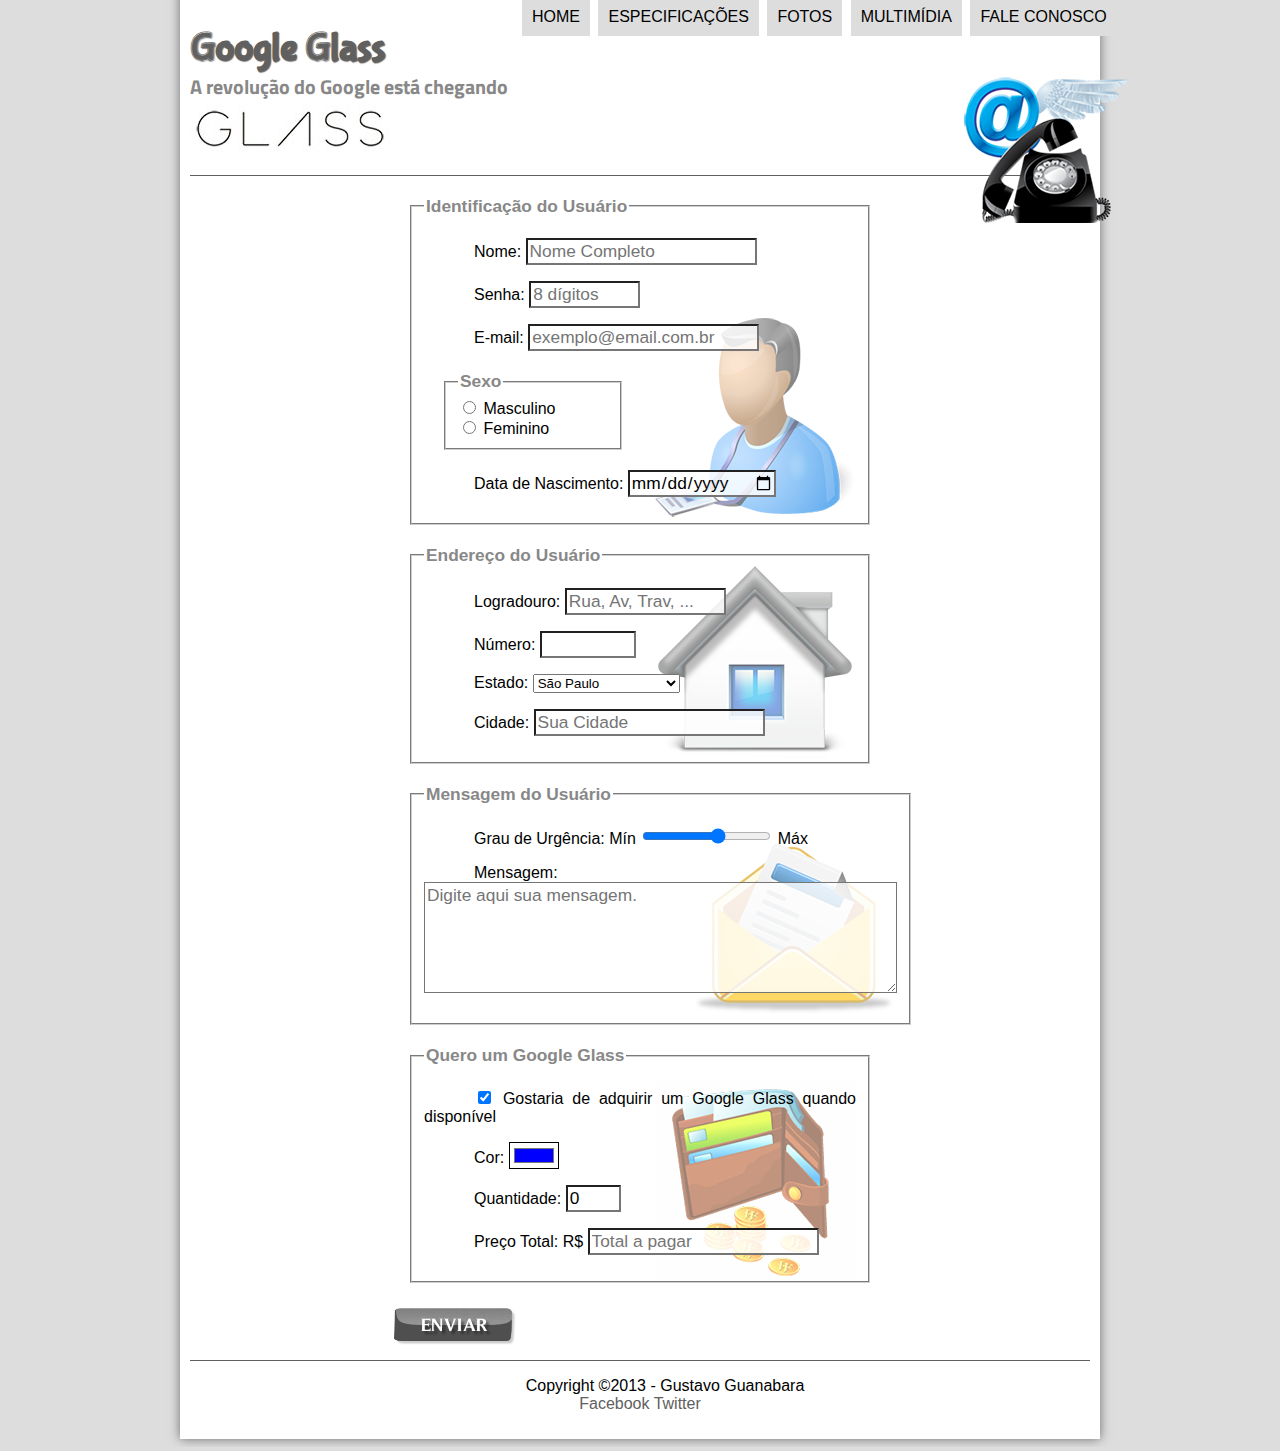
<file: fale-conosco.html>
<!DOCTYPE html>
<html lang="pt-br">
    <head>
        <meta charset="UTF-8" />
        <title>Tudo sobre Google Glass</title>
        <link rel="stylesheet" href="css/estilo.css" />
        <link rel="stylesheet" href="css/form.css" />
    </head>

    <script language="javascript" src="javascript/funcoes.js"></script>
    <script>
        function calc_total() {
            var qtd = parseInt(document.getElementById('cQtd').value);
            tot = qtd * 1500;
            document.getElementById('cTot').value = tot;
        }
    </script>


    <body>
        <div id="interface">
            <header id="cabecalho">
                <hgroup>
                    <h1>Google Glass</h1>
                    <h2>A revolução do Google está chegando</h2>
                </hgroup>

                <img id="icone" src="imagens/contato.png" />

                <nav id="menu">
                    <h1>Menu Principal</h1>

                    <ul>
                        <li onmouseover="mudaFoto('imagens/home.png')" onmouseout="mudaFoto('imagens/contato.png')" ><a href="index.html">Home</a></li>
                        <li onmouseover="mudaFoto('imagens/especificacoes.png')" onmouseout="mudaFoto('imagens/contato.png')" ><a href="specs.html">Especificações</a></li>
                        <li onmouseover="mudaFoto('imagens/fotos.png')" onmouseout="mudaFoto('imagens/contato.png')"><a href="fotos.html">Fotos</a></li>
                        <li onmouseover="mudaFoto('imagens/multimidia.png')" onmouseout="mudaFoto('imagens/contato.png')"><a href="multimidia.html">Multimídia</a></li>
                        <li onmouseover="mudaFoto('imagens/contato.png')" onmouseout="mudaFoto('imagens/contato.png')"><a href="fale-conosco.html">Fale conosco</a></li>
                    </ul>

                </nav>
            </header>

            <form method="post" id="fContato" action="mailto:guigml@gmail.com" oninput="calc_total();" >        
                <fieldset id="usuario">
                    <legend>Identificação do Usuário</legend>
                    <p><label for="cNome">Nome: </label><input type="text" name="tNome" id="cNome" size="20" maxlength="30" placeholder="Nome Completo" /></p>
                    <p><label for="cSenha">Senha: </label><input type="password" name="tSenha" id="cSenha" size="8" maxlength="8" placeholder="8 dígitos" /></p>
                    <p><label for="cEmail">E-mail: </label><input type="email" name="tEmail" id="cEmail" size="20" maxlength="40" placeholder="exemplo@email.com.br" /></p>
                    <fieldset id="sexo">
                        <legend>Sexo</legend>
                        <input type="radio" name="tSexo" id="cMasc" /> <label for="cMasc">Masculino</label> <br/>
                        <input type="radio" name="tSexo" id="cFem" /> <label for="cFem">Feminino</label>
                    </fieldset>
                    <p><label>Data de Nascimento: </label><input type="date" name="tNasc" id="cNasc" /> </p>
                </fieldset> 

                <fieldset id="endereco">
                    <legend>Endereço do Usuário</legend>                    
                    <p><label for="cRua">Logradouro: </label><input type="text" name="tRua" id="cRua" size="13" maxlength="80" placeholder="Rua, Av, Trav, ..." /></p>
                    <p><label for="cNum">Número: </label><input type="number" name="tNum" id="cNum" min="0" max="99999" /></p>
                    <p><label for="cEst">Estado: </label>
                        <select name="tEst" id="cEst">
                            <optgroup label="Região Sudeste">
                                <option value="RJ">Rio de Janeiro</option>
                                <option value="SP" selected>São Paulo</option>
                                <option value="MG">Minas Gerais</option>
                            </optgroup>

                            <optgroup label="Região Sul">
                                <option value="PR">Paraná</option>
                                <option value="SC">Santa Catarina</option>
                                <option value="RS">Rio Grande do Sul</option>
                            </optgroup>
                         </select> </p>
                    <p><label for="cCid">Cidade: </label><input type="text" name="tCid" id="cCid" size="20" maxlength="40" placeholder="Sua Cidade" list="cidades" /></p>
                    <datalist id="cidades">
                        <option value="Rio de Janeiro"></option>
                        <option value="Nova Iguaçu"></option>
                        <option value="Niterói"></option>
                        <option value="Belford Roxo"></option>
                    </datalist>
                    
                    
                </fieldset>
                
                <fieldset id="mensagem">
                    <legend>Mensagem do Usuário</legend>
                    <p><label for="cUrg">Grau de Urgência: </label> Mín <input type="range" name="tUrg" id="cUrg" min="0" max="10" step="2" /> Máx </p>
                    <p><label for="cMsg">Mensagem: </label><textarea name="tMsg" id="cMsg" cols="45" rows="5" placeholder="Digite aqui sua mensagem."></textarea></p>
                </fieldset>

                <fieldset id="pedido">
                    <legend>Quero um Google Glass</legend>
                    <p>
                    <input type="checkbox" name="tPed" id="cPed" checked />    
                    <label for="cPed">Gostaria de adquirir um Google Glass quando disponível </label></p>
                    <p><label for="cCor">Cor: </label><input type="color" name="tCor" id="cCor" value="#0000FF" /></p>
                    <p><label for="cQtd">Quantidade: </label><input type="number" name="tQtd" id="cQtd" min="0" max="5" value="0" /></p>
                    <p><label for="cTot">Preço Total: R$ </label><input type="text" name="tTot" id="cTot" placeholder="Total a pagar" readonly  /></p>
                </fieldset>

                <input type="image" name="tEnviar" src="imagens/botao-enviar.png" />
                
            </form>

            <footer id="rodape">
                <p>Copyright &copy;2013 - Gustavo Guanabara <br/><a href="https://www.facebook.com/cursosemvideo/" target="_blank">Facebook</a>
                <a href="https://www.twitter.com/cursosemvideo/" target="_blank">Twitter</a></p>
            </footer>

        </div>
    </body>

</html>
</file>
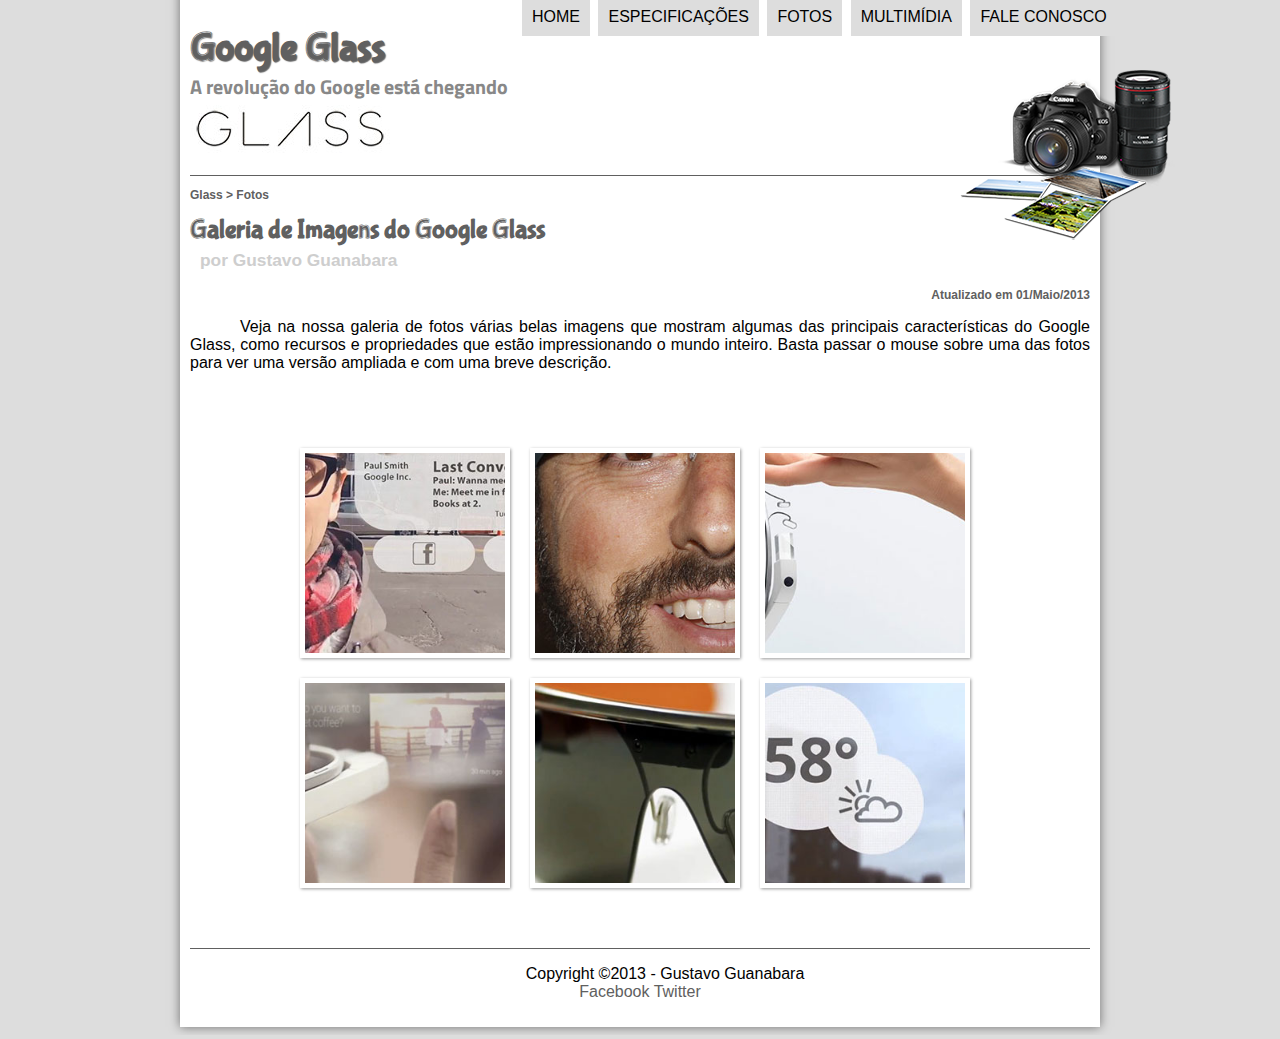
<file: fotos.html>
<!DOCTYPE html>
<html lang="pt-br">
    <head>
        <meta charset="UTF-8" />
        <title>Tudo sobre Google Glass</title>
        <link rel="stylesheet" href="css/estilo.css" />
        <link rel="stylesheet" href="css/fotos.css" />
    </head>

    <script language="javascript" src="javascript/funcoes.js"></script>

    <body>
        <div id="interface">
            <header id="cabecalho">
                <hgroup>
                    <h1>Google Glass</h1>
                    <h2>A revolução do Google está chegando</h2>
                </hgroup>

                <img id="icone" src="imagens/fotos.png" />

                <nav id="menu">
                    <h1>Menu Principal</h1>

                    <ul>
                        <li onmouseover="mudaFoto('imagens/home.png')" onmouseout="mudaFoto('imagens/fotos.png')" ><a href="index.html">Home</a></li>
                        <li onmouseover="mudaFoto('imagens/especificacoes.png')" onmouseout="mudaFoto('imagens/fotos.png')" ><a href="specs.html">Especificações</a></li>
                        <li onmouseover="mudaFoto('imagens/fotos.png')" onmouseout="mudaFoto('imagens/fotos.png')"><a href="fotos.html">Fotos</a></li>
                        <li onmouseover="mudaFoto('imagens/multimidia.png')" onmouseout="mudaFoto('imagens/fotos.png')"><a href="multimidia.html">Multimídia</a></li>
                        <li onmouseover="mudaFoto('imagens/contato.png')" onmouseout="mudaFoto('imagens/fotos.png')"><a href="fale-conosco.html">Fale conosco</a></li>
                    </ul>

                </nav>
            </header>

            <section id="corpo-full">

                <article id="noticia-principal">
                    <header id="cabecalho-artigo">
                        <hgroup>
                            <h3>Glass > Fotos</h3>
                            <h1>Galeria de Imagens do Google Glass</h1>
                            <h2>por Gustavo Guanabara</h2>
                            <h3 class="direita">Atualizado em 01/Maio/2013</h3>
                        </hgroup>
                    </header>
            

                    <p>Veja na nossa galeria de fotos várias belas imagens que mostram algumas das principais características do Google Glass, como recursos e propriedades que estão impressionando o mundo inteiro. Basta passar o mouse sobre uma das fotos para ver uma versão ampliada e com uma breve descrição.</p>

                    <ul id="album-fotos">
                        <li id="foto01"><span>Agenda e lembretes</span></li>
                        <li id="foto02"><span>Sergey Brin usando o Glass</span></li>
                        <li id="foto03"><span>Leve e compacto</span></li>
                        <li id="foto04"><span>Sensação de uma tela de 50"</span></li>
                        <li id="foto05"><span>Vários tipos de lente</span></li>
                        <li id="foto06"><span>Informações importantes</span></li>
                    </ul>

                </article>
            </section>

            <footer id="rodape">
                <p>Copyright &copy;2013 - Gustavo Guanabara <br/><a href="https://www.facebook.com/cursosemvideo/" target="_blank">Facebook</a>
                <a href="https://www.twitter.com/cursosemvideo/" target="_blank">Twitter</a></p>
            </footer>

        </div>
    </body>

</html>
</file>
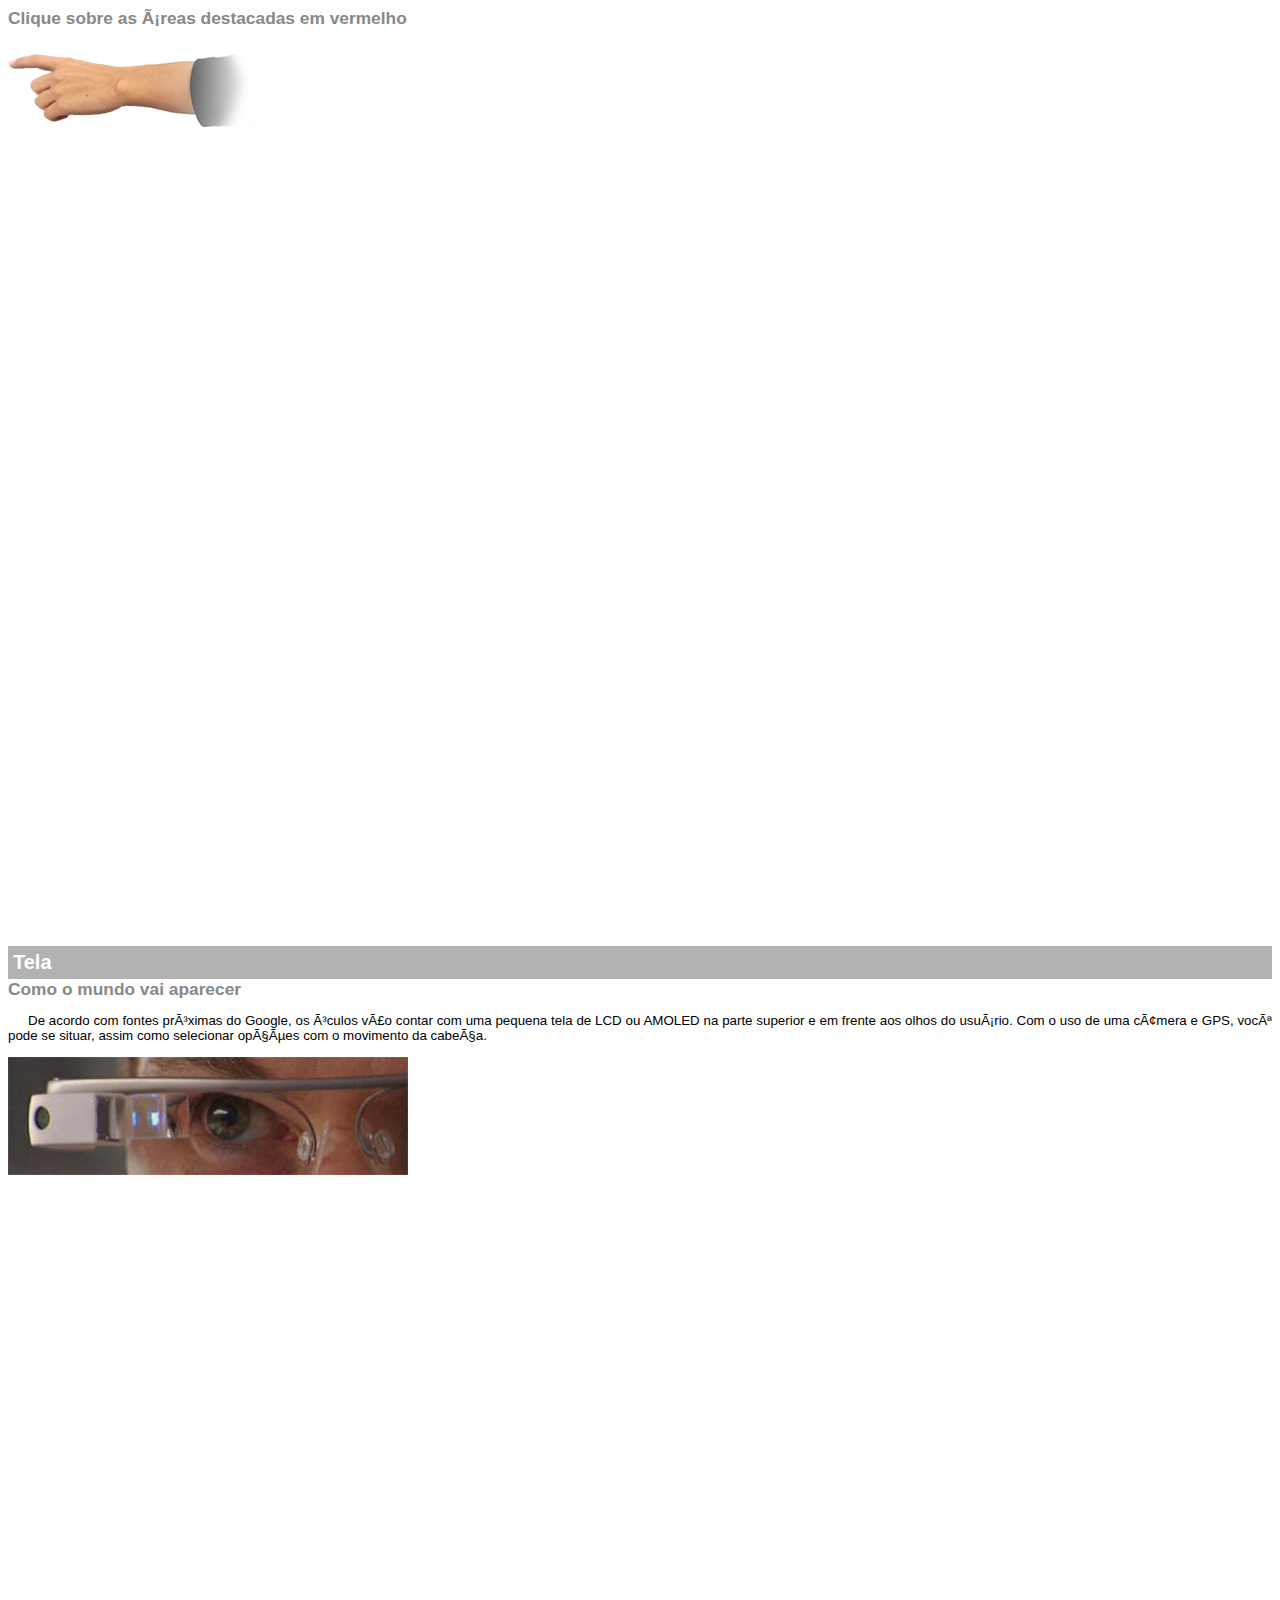
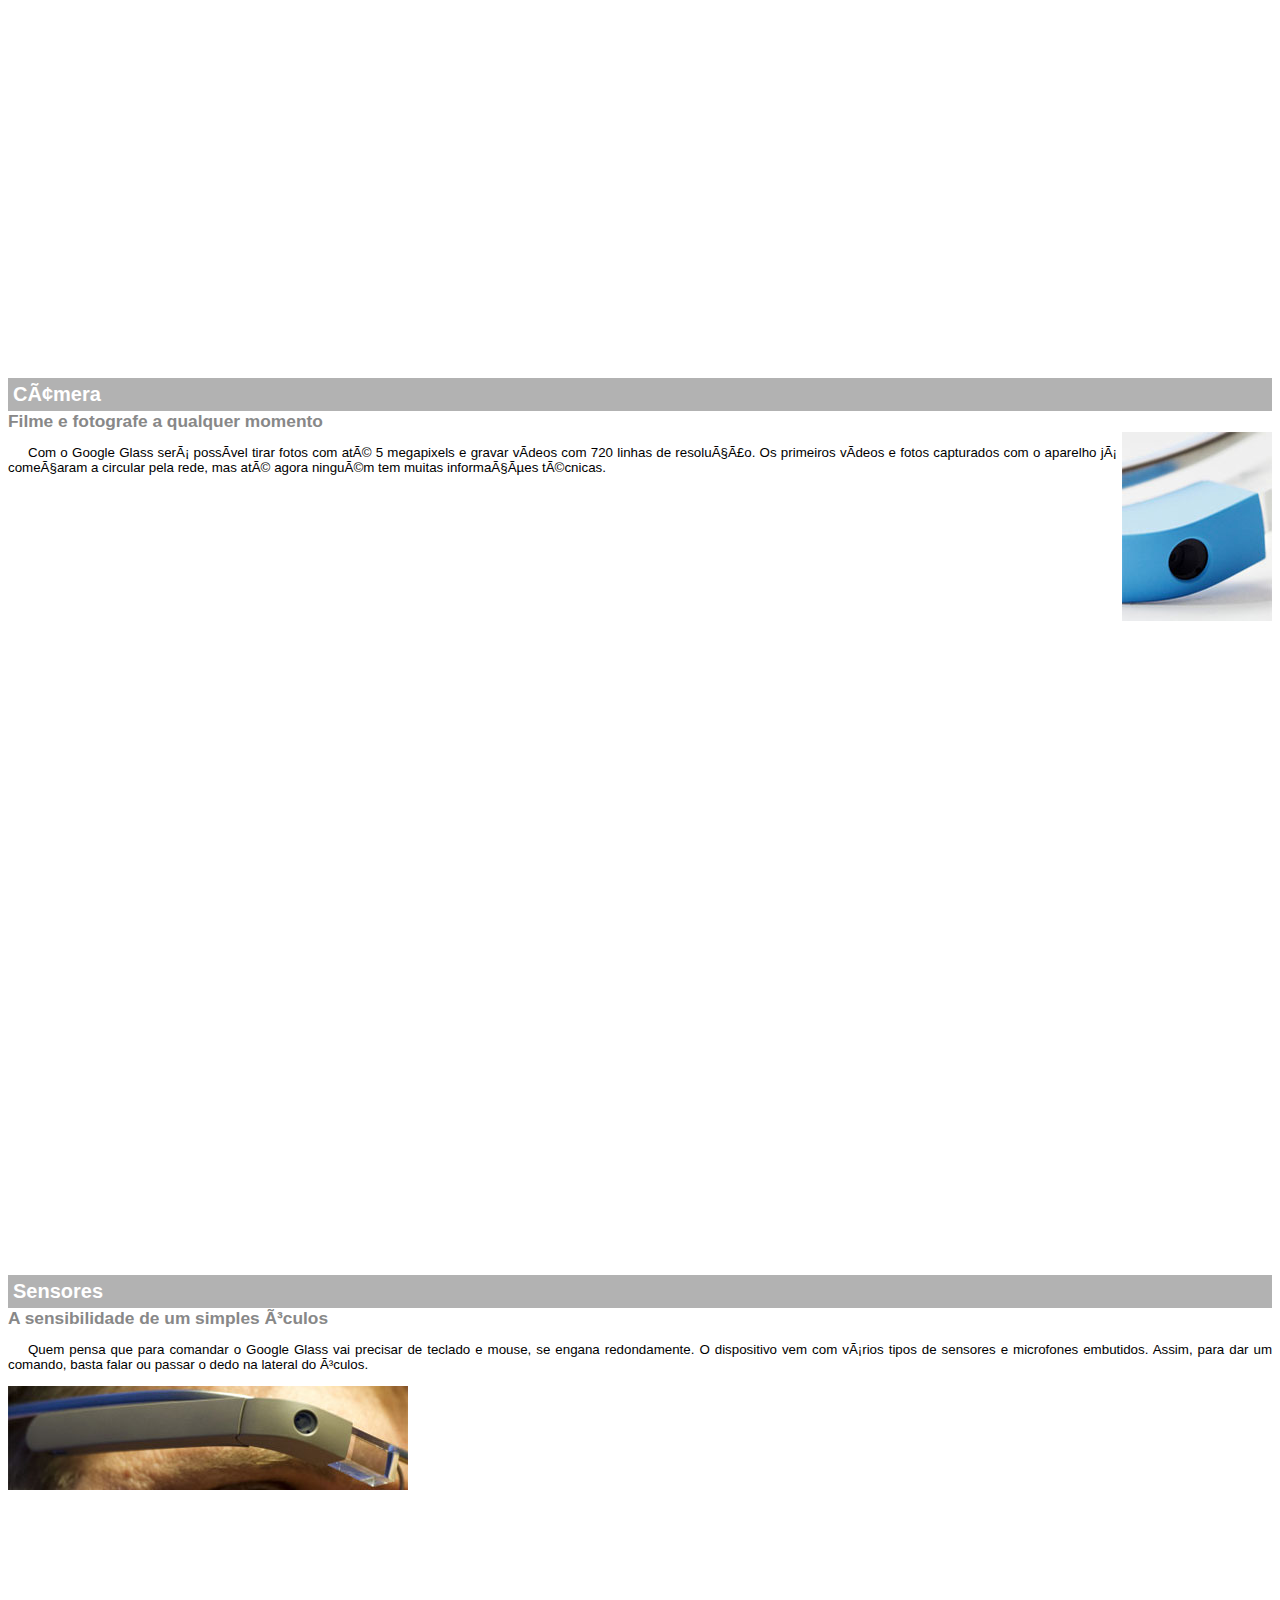
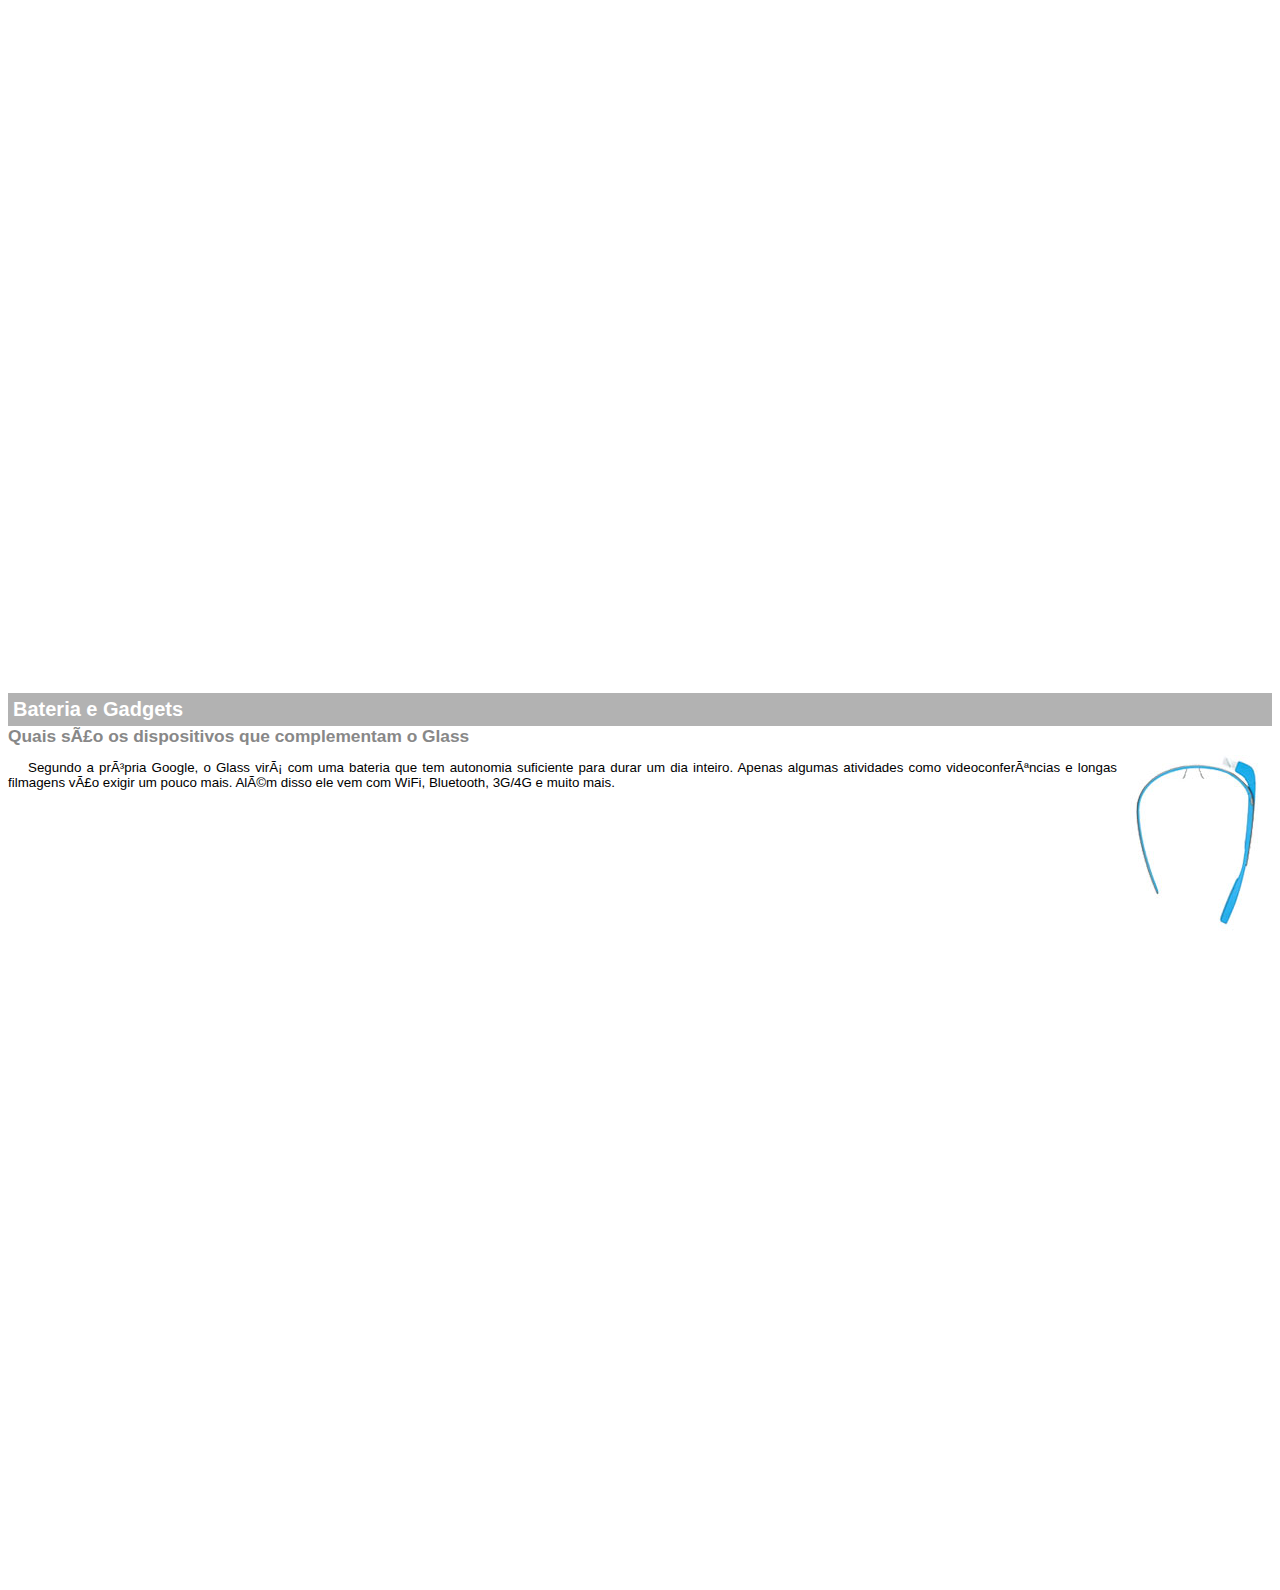
<file: google-glass.html>
<!DOCTYPE html>
<html>
    <head meta charset="UTF-8">
        <title>Informações sobre Google Glass</title>
        <style>
            body {
                font-family: Arial;
                font-size: 10pt;
                overflow-x: hidden;
                overflow-y: hidden;
            }
            p {
                text-align: justify;
                text-indent: 20px;
            }
            article h1 {
                font-size: 15pt;
                color: #ffffff;
                background-color: rgba(0,0,0,.3);
                padding: 5px;
                margin: 0px;
            }
            article h2 {
                font-size: 13pt;
                color: #888888;
                margin: 0px;
            }
            article {
                margin-bottom: 800px;
            }
            img.img-direita {
                display: block;
                float: right;
                margin-left: 5px;
            }
        </style>
    </head>

    <body>

        <article id="topo">
            <header>
                <h2>Clique sobre as áreas destacadas em vermelho</h2>
            </header>
            <img src="imagens/mao.png" alt="Mão apontando para a esquerda" />
        </article>

        <article id="tela">
            <header>
                <h1>Tela</h1>
                <h2>Como o mundo vai aparecer</h2>
            </header>
            <p>De acordo com fontes próximas do Google, os óculos vão contar com uma pequena tela de LCD ou AMOLED na parte superior e em frente aos olhos do usuário. Com o uso de uma câmera e GPS, você pode se situar, assim como selecionar opções com o movimento da cabeça.</p>
            <img src="imagens/det-tela.jpg" alt="Tela do Google Glass" />
        </article>

        <article id="camera">
            <header>
                <h1>Câmera</h1>
                <h2>Filme e fotografe a qualquer momento</h2>
            </header>
            <img src="imagens/det-camera.jpg" class="img-direita" alt="Câmera do Google Glass" />
            <p>Com o Google Glass será possível tirar fotos com até 5 megapixels e gravar vídeos com 720 linhas de resolução. Os primeiros vídeos e fotos capturados com o aparelho já começaram a circular pela rede, mas até agora ninguém tem muitas informações técnicas.</p>
        </article>

        <article id="sensores">
            <header>
                <h1>Sensores</h1>
                <h2>A sensibilidade de um simples óculos</h2>
            </header>
            <p>Quem pensa que para comandar o Google Glass vai precisar de teclado e mouse, se engana redondamente. O dispositivo vem com vários tipos de sensores e microfones embutidos. Assim, para dar um comando, basta falar ou passar o dedo na lateral do óculos.</p>
            <img src="imagens/det-touch.jpg" alt="Sensores do Google Glass" />
        </article>

        <article id="gadgets">
            <header>
                <h1>Bateria e Gadgets</h1>
                <h2>Quais são os dispositivos que complementam o Glass</h2>
            </header>
            <img src="imagens/det-bateria.jpg" class="img-direita" alt="Bateria e Gadgets do Google Glass" />
            <p>Segundo a própria Google, o Glass virá com uma bateria que tem autonomia suficiente para durar um dia inteiro. Apenas algumas atividades como videoconferências e longas filmagens vão exigir um pouco mais. Além disso ele vem com WiFi, Bluetooth, 3G/4G e muito mais.</p>
        </article>

    </body>

</html>
</file>
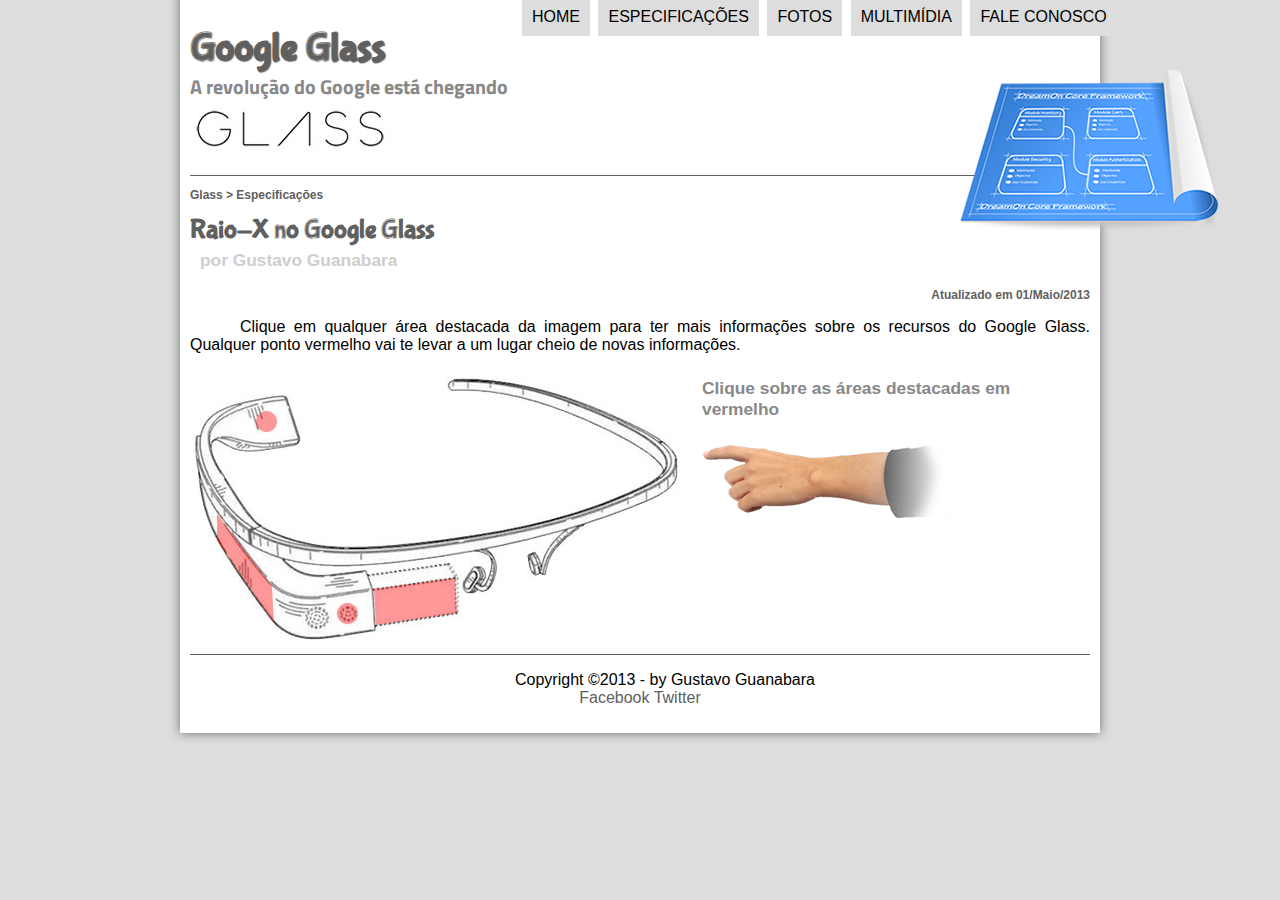
<file: specs.html>
<!DOCTYPE html>
<html lang="pt-br">
    <head>
        <meta charset="UTF-8" />
        <title>Tudo sobre Google Glass</title>
        <link rel="stylesheet" href="css/estilo.css" />
        <link rel="stylesheet" href="css/specs.css" />
    </head>

    <script language="javascript" src="javascript/funcoes.js"></script>

    <body>
        <div id="interface">
            <header id="cabecalho">
                <hgroup>
                    <h1>Google Glass</h1>
                    <h2>A revolução do Google está chegando</h2>
                </hgroup>

                <img id="icone" src="imagens/especificacoes.png" />

                <nav id="menu">
                    <h1>Menu Principal</h1>

                    <ul>
                        <li onmouseover="mudaFoto('imagens/home.png')" onmouseout="mudaFoto('imagens/especificacoes.png')" ><a href="index.html">Home</a></li>
                        <li onmouseover="mudaFoto('imagens/especificacoes.png')" onmouseout="mudaFoto('imagens/especificacoes.png')"><a href="specs.html">Especificações</a></li>
                        <li onmouseover="mudaFoto('imagens/fotos.png')" onmouseout="mudaFoto('imagens/especificacoes.png')"><a href="fotos.html">Fotos</a></li>
                        <li onmouseover="mudaFoto('imagens/multimidia.png')" onmouseout="mudaFoto('imagens/especificacoes.png')" ><a href="multimidia.html">Multimídia</a></li>
                        <li onmouseover="mudaFoto('imagens/contato.png')" onmouseout="mudaFoto('imagens/especificacoes.png')"><a href="fale-conosco.html">Fale conosco</a></li>
                    </ul>
                </nav>
            </header>

            <section id="corpo-full">

                <article id="noticia-principal">
                    <header id="cabecalho-artigo">
                        <hgroup>
                            <h3>Glass > Especificações</h3>
                            <h1>Raio-X no Google Glass</h1>
                            <h2>por Gustavo Guanabara</h2>
                            <h3 class="direita">Atualizado em 01/Maio/2013</h3>
                        </hgroup>
                    </header>

                    <p>Clique em qualquer área destacada da imagem para ter mais informações sobre os recursos do Google Glass. Qualquer ponto vermelho vai te levar a um lugar cheio de novas informações.</p>

                    <section id="conteudo">
                        <img src="imagens/glass-esquema-marcado.jpg" usemap="#meumapa" />
                        <map name="meumapa">
                            <area shape="rect" coords="179,202,270,260" href="google-glass.html#tela" target="janela" />
                            <area shape="circle" coords="152,243,12" href="google-glass.html#camera" target="janela" />
                            <area shape="circle" coords="73,52,12" href="google-glass.html#gadgets" target="janela" />
                            <area shape="poly" coords="28,143,83,216,84,249,27,169" href="google-glass.html#sensores" target="janela" />
                        </map>
                        <iframe src="google-glass.html" name="janela" id="frame-spec"></iframe>
                    </section>
                </article>
            </section>

            <footer id="rodape">
                <p>Copyright &copy;2013 - by Gustavo Guanabara <br/>
                <a href="https://www.facebook.com/cursosemvideo/" target="_blank">Facebook</a>
                <a href="https://www.twitter.com/cursosemvideo" target="_blank">Twitter</a></p>
            </footer>
        </div>
    </body>
</html>
</file>
<file: css/estilo.css>
@charset "UTF-8";
@import url('https://fonts.googleapis.com/css2?family=Titillium+Web&display=swap');
@font-face {
    font-family: 'FonteLogo';
    src: url("../fonts/bubblegum-sans-regular.otf")
}

body {
    font-family: Arial, sans-serif;
    background-color: #dddddd;
    color: rgba(0,0,0,1);
}

div#interface {
    width: 900px;
    background-color: #ffffff;
    margin: -20px auto 0px auto;
    box-shadow: 0px 0px 10px rgba(0,0,0,.5);
    padding: 10px;
}

p {
    text-align: justify;
    text-indent: 50px;
}

a {
    color: #606060;
    text-decoration: none;
}

a:hover {
    text-decoration: underline;
}

header#cabecalho img#icone {
    position: absolute;
    left: 960px;
    top: 70px;
}

header#cabecalho {
    border-bottom: 1px #606060 solid;
    height: 150px;
    background: url("../imagens/glass-logo-peq.jpg") no-repeat 0px 80px;
}

header#cabecalho h1 {
    font-family: 'FonteLogo', sans-serif;
    font-size: 30pt;
    color: #606060;
    text-shadow: 1px 1px 1px rgba(0,0,0,.6);
    padding: 0px;
    margin-bottom: 0px;
}

header#cabecalho h2 {
    font-family: 'Titillium Web', sans-serif;
    color: #888888;
    font-size: 15pt;
    padding: 0px;
    margin-top: 0px;
}

/* Formatação de imagens com legendas */

figure.foto-legenda {
    position: relative;
    border: 8px solid white;
    box-shadow: 1px 1px 4px black;
}

figure.foto-legenda img {
    width: 100%;
    height: 100%;
}

figure.foto-legenda figcaption {
    opacity: 0;
    position: absolute;
    top: 0px;
    background-color: rgba(0,0,0,.4);
    color: white;
    width: 100%;
    height: 100%;
    padding: 10px;
    box-sizing: border-box;
    transition: opacity 1s;
}

figure.foto-legenda:hover figcaption {
    opacity: 1;
}


/* Formatação do Menu */

nav#menu {
    display: block;

}

nav#menu ul {
    list-style: none;
    text-transform: uppercase;
    position: absolute;
    top: -20px;
    left: 480px;
}

nav#menu li {
    display: inline-block;
    background-color: #dddddd;
    padding: 10px;
    margin: 2px;
    transition: background-color 1s;
}

nav#menu li:hover {
    background-color: #606060;
}

nav#menu h1 {
    display: none;
}

nav#menu a {
    color: black;
    text-decoration: none;
}

nav#menu a:hover {
    color: white;
    text-decoration: underline;
}

section#corpo {
    display: block;
    width: 500px;
    float: left;
    border-right: 1px solid #606060;
    padding-right: 20px;
}

article#noticia-principal h2 {
    font-size: 13pt;
    color: #606060;
    background-color: #dddddd;
    padding: 5px 0px 5px 10px;
    margin: 10px 0px 10px 0px;
}

header#cabecalho-artigo h1 {
    font-family: 'FonteLogo', sans-serif;
    font-size: 20pt;
    color: #606060;
    margin-bottom: 0px;
    margin-top: 0px;
}

.direita {
    text-align: right;
}

header#cabecalho-artigo h2 {
    font-size: 13pt;
    color: #cecece;
    background-color: #ffffff;
    margin: 0px;
}

header#cabecalho-artigo h3 {
    font-size: 12px;
    color: #606060;
}

table#tabelaspec {
    border: 1px solid #606060;
    border-spacing: 0px;
    margin-left: auto;
    margin-right: auto;
}

table#tabelaspec td {
    border: 1px solid #606060;
    padding: 10px;
    text-align: center;
    vertical-align: top;
}

table#tabelaspec td.ce {
    color: #ffffff;
    background-color: #606060;
    vertical-align: top;
    font-weight: bold;
}

table#tabelaspec td.cd {
    background-color: #cecece;

}

table#tabelaspec caption {
    color: #888888;
    font-size: 13pt;
    font-weight: bolder;
}

table#tabelaspec caption span {
    display: block;
    float: right;
    color: #000000;
    font-size: 8pt;
    margin-top: 10px;
}

aside#lateral {
    display: block;
    width: 350px;
    float: right;
    background-color: #dddddd;
    padding: 10px;
    margin-top: 10px;
    box-shadow: 2px 2px 2px rgba(0,0,0,.5);
}

aside#lateral h1 {
    font-family: 'FonteLogo', sans-serif;
    font-size: 20pt;
    color: #606060;
    margin-top: 0px;
}

aside#lateral h2 {
    background-color: #606060;
    font-size: 13pt;
    color: #ffffff;
    padding: 5px;
}

footer#rodape {
    clear: both;
    border-top: 1px solid #606060;
}

footer#rodape p {
    text-align: center;
}

/* Formatação dos vídeos */

video#filme1 {
    display: block;
    position: relative;
    margin: auto;
    left: auto;
    top: auto;
    width: 440px;
}

video#filme2 {
    display: block;
    position: relative;
    margin: auto;
    left: auto;
    top: auto;
    width: 330px;
}
</file>
<file: css/form.css>
@charset "UTF-8";

form {
    width: 500px;
    margin: auto;
}

input, textarea {
    font-family: sans-serif;
    font-weight: normal;
    font-size: 13pt;
    background-color: rgba(255,255,255,.8);
}

input:hover, textarea:hover {
    background-color: #dddddd;
}

legend {
    color: #888888;
    font-weight: bold;
    font-size: 13pt;
    font-family: sans-serif;
}

fieldset {
    border-color: #cecece;
    margin: 20px;
}

fieldset#sexo {
    width: 150px;
}

fieldset#usuario {
    background: url("../imagens/icone-contato.png") no-repeat 95% 95%; 
}

fieldset#endereco {
    background: url("../imagens/icone-endereco.png") no-repeat 95% 95%; 
}

fieldset#mensagem {
    background: url("../imagens/icone-mensagem.png") no-repeat 95% 95%; 
}

fieldset#pedido {
    background: url("../imagens/icone-pagamento.png") no-repeat 95% 95%; 
}
</file>
<file: css/fotos.css>
@charset "UTF-8";

ul#album-fotos {
    width: 700px;
    margin: 0 auto;
    padding: 50px;
    overflow: hidden;
    list-style: none;
}

ul#album-fotos li {
    float: left;
    width: 200px;
    height: 200px;
    margin: 10px;
    border: 5px solid #ffffff;
    background-color: #ffffff;
    box-shadow: 1px 1px 3px rgba(0,0,0,.4);
    transition: all .4s ease-in;
}

ul#album-fotos li span {
    opacity: 0;
    color: #ffffff;
    text-shadow: 1px 1px 1px #000000;
    background-color: rgba(0,0,0,.3);
    font-size: 9pt;
    line-height: 370px;
    padding: 5px;
}

ul#album-fotos li:hover {
    transform: scale(1.5);
}

ul#album-fotos li:hover span {
    opacity: 1;
}

ul#album-fotos li#foto01 {
    background: url('../imagens/galeria-01.jpg') no-repeat;
    background-position: 50% 50%;
    background-size: 400px 400px;
    background-color: #ffffff;
}

ul#album-fotos li#foto01:hover {
    background-position: 0px 0px;
    background-size: 200px 200px;
}

ul#album-fotos li#foto02 {
    background: url('../imagens/galeria-02.jpg') no-repeat;
    background-position: 50% 50%;
    background-size: 400px 400px;
    background-color: #ffffff;
}

ul#album-fotos li#foto02:hover {
    background-position: 0px 0px;
    background-size: 200px 200px;
}

ul#album-fotos li#foto03 {
    background: url('../imagens/galeria-03.jpg') no-repeat;
    background-position: 50% 50%;
    background-size: 400px 400px;
    background-color: #ffffff;
}

ul#album-fotos li#foto03:hover {
    background-position: 0px 0px;
    background-size: 200px 200px;
}

ul#album-fotos li#foto04 {
    background: url('../imagens/galeria-04.jpg') no-repeat;
    background-position: 50% 50%;
    background-size: 400px 400px;
    background-color: #ffffff;
}

ul#album-fotos li#foto04:hover {
    background-position: 0px 0px;
    background-size: 200px 200px;
}

ul#album-fotos li#foto05 {
    background: url('../imagens/galeria-05.jpg') no-repeat;
    background-position: 50% 50%;
    background-size: 400px 400px;
    background-color: #ffffff;
}

ul#album-fotos li#foto05:hover {
    background-position: 0px 0px;
    background-size: 200px 200px;
}

ul#album-fotos li#foto06 {
    background: url('../imagens/galeria-06.jpg') no-repeat;
    background-position: 50% 50%;
    background-size: 400px 400px;
    background-color: #ffffff;
}

ul#album-fotos li#foto06:hover {
    background-position: 0px 0px;
    background-size: 200px 200px;
}
</file>
<file: css/specs.css>
@charset "UTF-8";

section#conteudo {
    width: 1000px;
    margin: auto;
}

iframe#frame-spec {
    width: 400px;
    height: 280px;
    border: none;
    overflow: hidden;
}

iframe#frame-spec::-webkit-scrollbar {
    display: none; 
}
</file>
